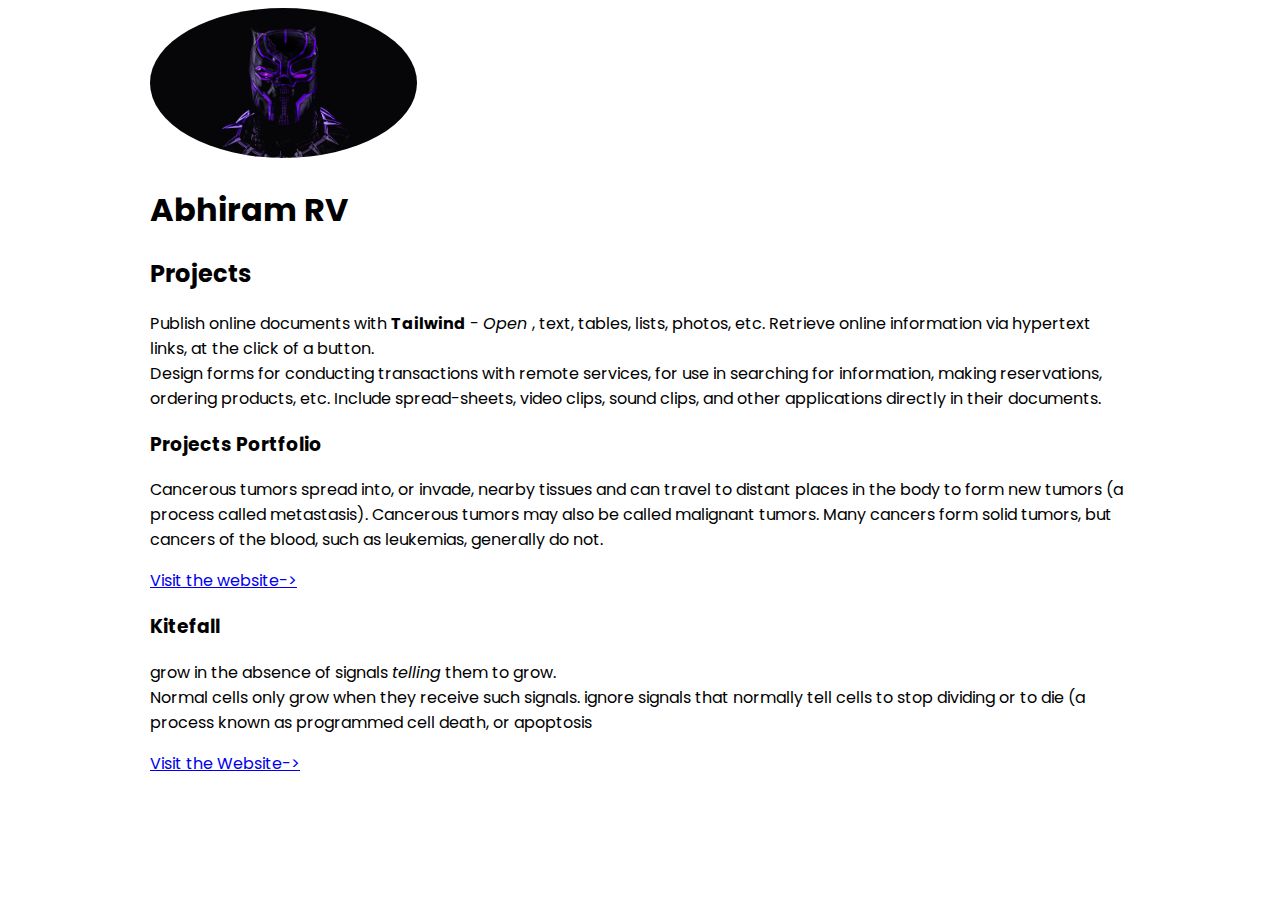
<file: index.html>
<!DOCTYPE html>
<html lang="en">
<head>
    <meta charset="UTF-8">
    <meta http-equiv="X-UA-Compatible" content="IE=edge">
    <meta name="viewport" content="width=, initial-scale=1.0">
    <title>Abhiram's Portfolio</title>
    <link rel="preconnect" href="https://fonts.googleapis.com">
<link rel="preconnect" href="https://fonts.gstatic.com" crossorigin>
<link href="https://fonts.googleapis.com/css2?family=Poppins&display=swap" rel="stylesheet">
</head>
<body
style="margin-left: 150px ;
margin-right: 150px; font-family: 'Poppins', sans-serif;">
<img style="height: 150px ;border-radius:50%;" src="811658.jpg" alt="Path is incorrect">
    <h1>Abhiram RV</h1>
    <h2>Projects</h2>
    <p>
        Publish online documents with <b> Tailwind</b> - <i> Open </i>, text, tables, lists, photos, etc.
        Retrieve online information via hypertext links, at the click of a button.<br>
        Design forms for conducting transactions with remote services, for use in searching for information, making reservations, ordering products, etc.
        Include spread-sheets, video clips, sound clips, and other applications directly in their documents.
    </p>
    <h3>Projects Portfolio</h3>
    <p>
        Cancerous tumors spread into, or invade, nearby tissues and can travel to distant places in the body to form new tumors (a process called metastasis). Cancerous tumors may also be called malignant tumors. Many cancers form solid tumors, but cancers of the blood, such as leukemias, generally do not.
    </p>
    <a href="https://www.cancer.gov/about-cancer/understanding/what-is-cancer">Visit the website-></a>
    <h3>Kitefall</h3>
    <p>
        grow in the absence of signals <i>telling</i>  them to grow. <br> Normal cells only grow when they receive such signals. 
        ignore signals that normally tell cells to stop dividing or to die (a process known as programmed cell death, or apoptosis
    </p>
    <a href="https://en.wikipedia.org/wiki/Mary_Poppins_(book_series)">Visit the Website-></a>
</body>
</html>
</file>
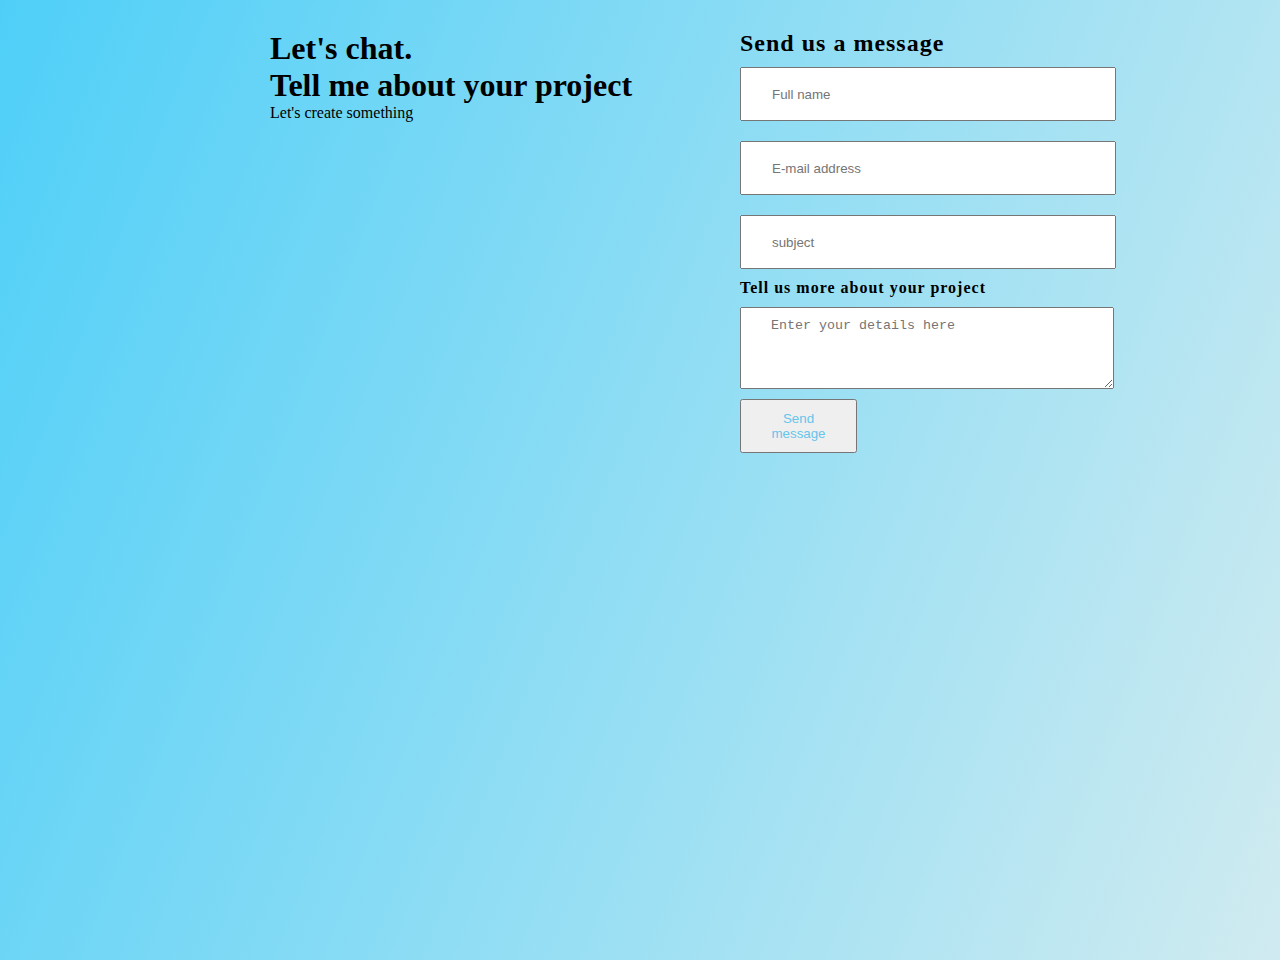
<file: contact_me.html>
<!DOCTYPE html>
<html lang="en">
<head>
    <meta charset="UTF-8">
    <meta http-equiv="X-UA-Compatible" content="IE=edge">
    <meta name="viewport" content="width=device-width, initial-scale=1.0">
    <link rel="stylesheet" href="contact_me.css">
    <title>Contact me</title>
</head>
<body>
    <div class="container">
        <div class="container--text">
                <h1>Let's chat.</h1>
                <h1>Tell me about your project</h1>
                <p>
                    Let's create something
                </p>
        </div>
        <form>
            <h2>Send us a message</h2>
            <input type="text" placeholder="Full name">
            <input type="text" placeholder="E-mail address">
            <input type="text" placeholder="subject">
            <label for="project-des">Tell us more about your project</label>
            <textarea placeholder="Enter your details here" name="" id="project-des" cols="30" rows="10"></textarea>
            <button class="btn">Send message</button>
        </form>
    </div>
</body>
</html>
</file>
<file: contact_me.css>
*{
padding: 0;
margin: 0;
}

body
{
    height: 100vh;
}

.container
{
    height: 100vh;
    display: flex;
    padding: 30px 150px;
    background: linear-gradient(111.34deg, #4FCFF8, #D0EBF0);
}

.container--text
{
    margin-left: 120px;
    margin-right: 80px;
    width: 50%;
}

form
{
    display: flex;
    flex-direction: column;
    width: 50%;
    font-weight: bold;
    letter-spacing: 1px;
}



input,
textarea
{
    width: 80%;
    margin: 10px 0;
    height: 30px;
}

input{
    padding: 10px 30px;
}

textarea
{
    padding: 10px 30px;
    height: 60px;
}

.btn
{
    width: 30%;
    padding: 10px 15px;
    background: linear-gradient(111.34deg, #4FCFF8 7.25%, #D0EBF0 90, 66%);
    color: rgb(102, 197, 235);
}
</file>
